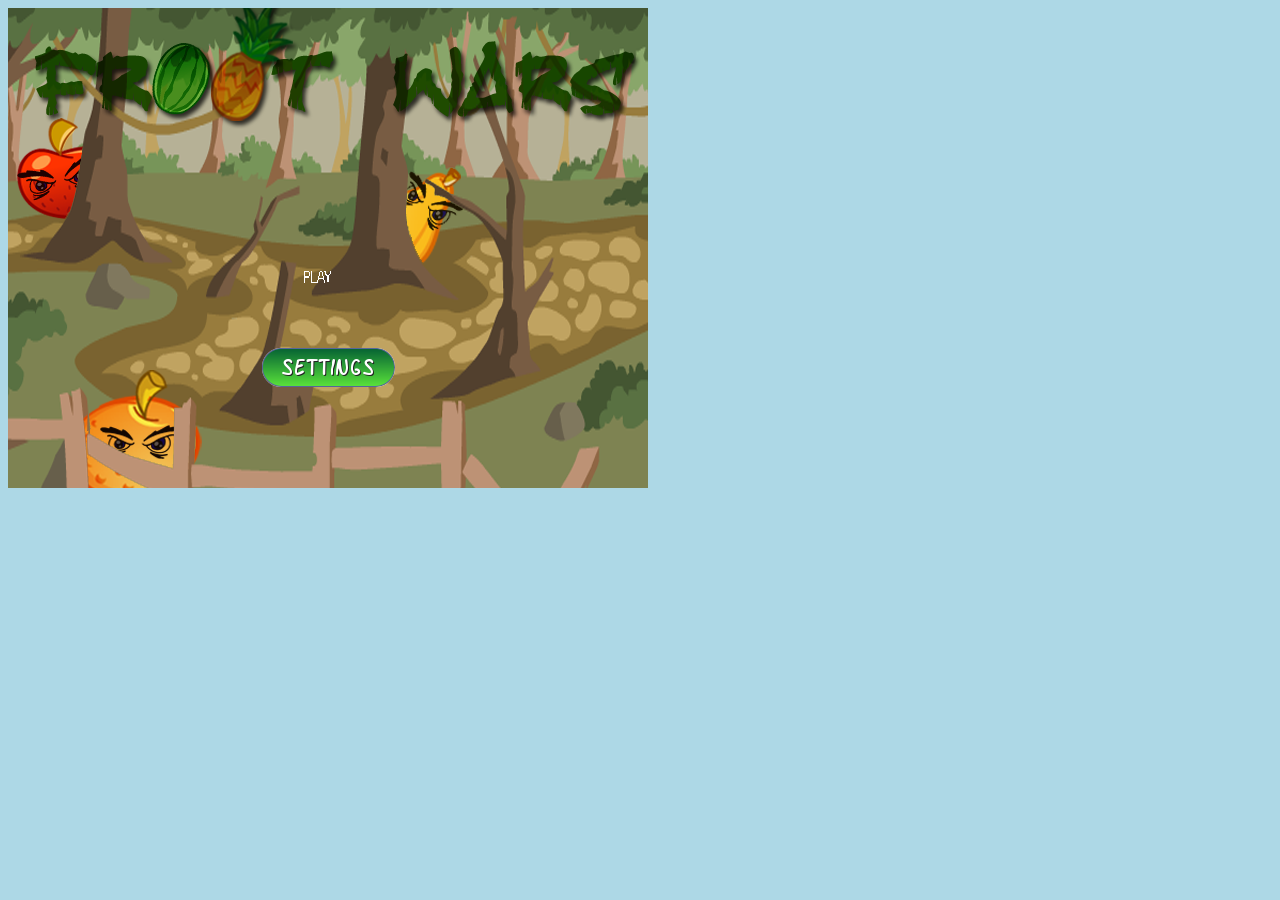
<file: index.html>
<!DOCTYPE html>
<html lang="en">
<head>
    <meta charset="UTF-8">
    <meta http-equiv="X-UA-Compatible" content="IE=edge">
    <meta name="viewport" content="width=device-width, initial-scale=1.0">
    <script type="text/javascript" src="Box2d.min.js" defer></script>
    <script type="text/javascript" src="app.js" defer></script>
    <script type="text/javascript" src="game.js" defer></script>
    <link rel="stylesheet" href="styles.css" type="text/css" media="screen">
    <title>roguelike</title>
</head>
<body>
    <div id="wrapper">
        <div id="gamecontainer">
            <canvas width="640" height="480" id="gamecanvas" class="gamelayer">
            </canvas>

            <div id="scorescreen" class="gamelayer">
                <img id="togglemusic" src="resources/icons/sound.png" alt="Toggle Music">
                <img src="resources/icons/prev.png" alt="Restart Level">
                <span id="score">Score: 0</span>
            </div>

            <div id="gamestartscreen" class="gamelayer">
                <img src="resources/icons/play.png" alt="Play Game" id="playgame"><br>
                <img src="resources/icons/settings.png" alt="Settings">
            </div>

            <div id="levelselectscreen" class="gamelayer">
            </div>

            <div id="loadingscreen" class="gamelayer">
                <div id="loadingmessage"></div>
            </div>

            <div id="endingscreen" class="gamelayer">
                <div>
                    <p id="endingmessage">The level is over</p>
                    <p id="playcurrentlevel" class="endingoption">
                        <img src="resources/icons/prev.png" alt="Replay">
                        Replay Current Level
                    </p>
                    <p id="playnextlevel" class="endingoption">
                        <img src="resources/icons/next.png" alt="Next">
                        Play Next Level
                    </p>
                    <p id="returntolevelscreen" class="endingpoint">
                        <img src="resources/icons/return.png" alt="Return">
                        Return to Level Screen
                    </p>
                </div>
            </div>
        </div>
    </div>
</body>
</html>
</file>
<file: styles.css>
body {
    background: lightblue;
    user-select: none;
}

#wrapper {
    position: absolute;
}

#gamecontainer {
    width: 640px;
    height: 480px;
    background-image:   url("resources/icons/splashscreen.png");
}

.gamelayer {
    width: 100%;
    height: 100%;
    position: absolute;
    display: none;
}

#gamestartscreen {
    padding-top: 250px;
    text-align: center;
}

#gamestartscreen img {
    margin: 10px;
    cursor: pointer;
}

#levelselectscreen {
    padding-top: 150px;
    padding-left: 50px;
}

#levelselectscreen input {
    margin: 20px;
    cursor: pointer;
    background: url("resources/icons/level.png") no-repeat;
    color: yellow;
    font-size: 20px;
    width: 64px;
    height: 64px;
    border: 0;
    outline: 0;
}

#loadingscreen {
    background: rgba(100, 100, 100, 0.5);
}

#loadingmessage {
    margin-top: 400px;
    text-align: center;
    height: 48px;
    color: white;
    background: url("resources/icons/loader.gif") no-repeat center;
    font: 12px Arial;
}

#scorescreen {
    height: 60px;
    font: 32px "Comic Sans MS";
    text-shadow: 0 0 2px black;
    color: white;
}

#scorescreen img {
    opacity: 0.6;
    top: 5%;
    left: 5%;
    position: relative;
    padding: 8px;
    cursor: pointer;
}

#score {
    position: absolute;
    top: 5%;
    right:5%;
}
</file>
